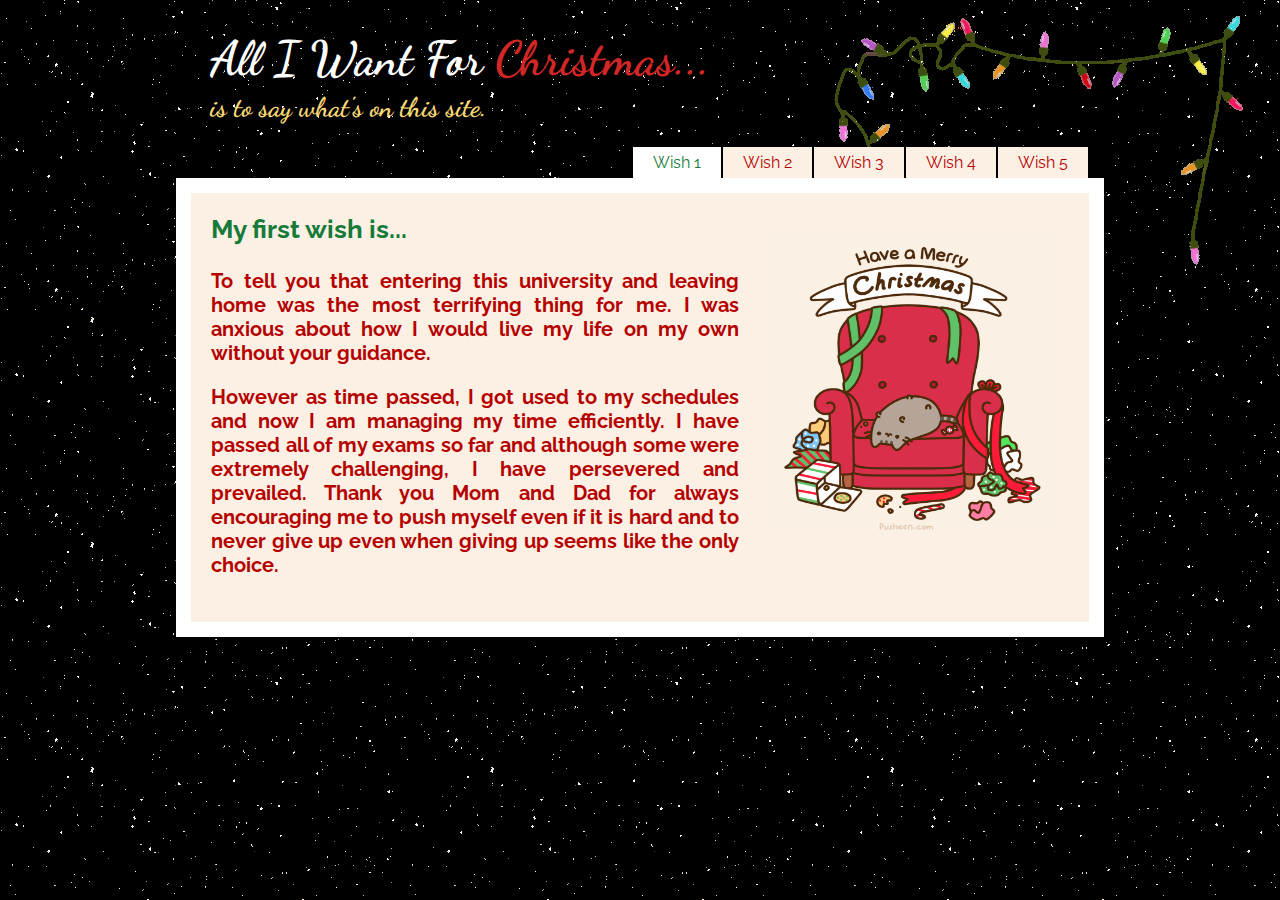
<file: index.html>
<!DOCTYPE HTML>
<html>

<head>
    <title>All I Want For Christmas...</title>
    <meta name="description" content="website description" />
    <meta name="keywords" content="website keywords, website keywords" />
    <meta http-equiv="content-type" content="text/html; charset=windows-1252" />
    <link rel="stylesheet" type="text/css" href="style/style.css" />
</head>

<body>
    <div id="main">
        <div id="header">
            <div id="logo">
                <h1><a href="index.html">All I Want For <span class="logo_colour">Christmas...</span></a></h1>
                <h2>is to say what's on this site.</h2>
            </div>
            <div id="menubar">
                <ul id="menu">
                    <li class="selected"><a href="index.html">Wish 1</a></li>
                    <li><a href="wish2.html">Wish 2</a></li>
                    <li><a href="wish3.html">Wish 3</a></li>
                    <li><a href="wish4.html">Wish 4</a></li>
                    <li><a href="wish5.html">Wish 5</a></li>
                </ul>
            </div>
        </div>
        <div id="site_content">
            <div class="sidebar">
                <input name="pusheen1" type="image" style="border: 0; margin: 30px 0 -9px 5px;" src="style/pusheen1.gif" width="300" height="300" />
            </div>
            <div id="content">
                <h1>My first wish is...</h1>
                <h4>
                    <p style="text-align: justify">To tell you that entering this university and leaving home was the most terrifying thing for me. I was anxious about how I would live my life on my own without your guidance. </p>
                    <p style=text-align:justify> However as time passed, I got used to my schedules and now I am managing my time efficiently. I have passed all of my exams so far and although some were extremely challenging, I have persevered and prevailed. Thank you Mom and Dad for always encouraging me to push myself even if it is hard and to never give up even when giving up seems like the only choice.</p>
                </h4>
            </div>
        </div>
    </div>
</body>

</html>
</file>
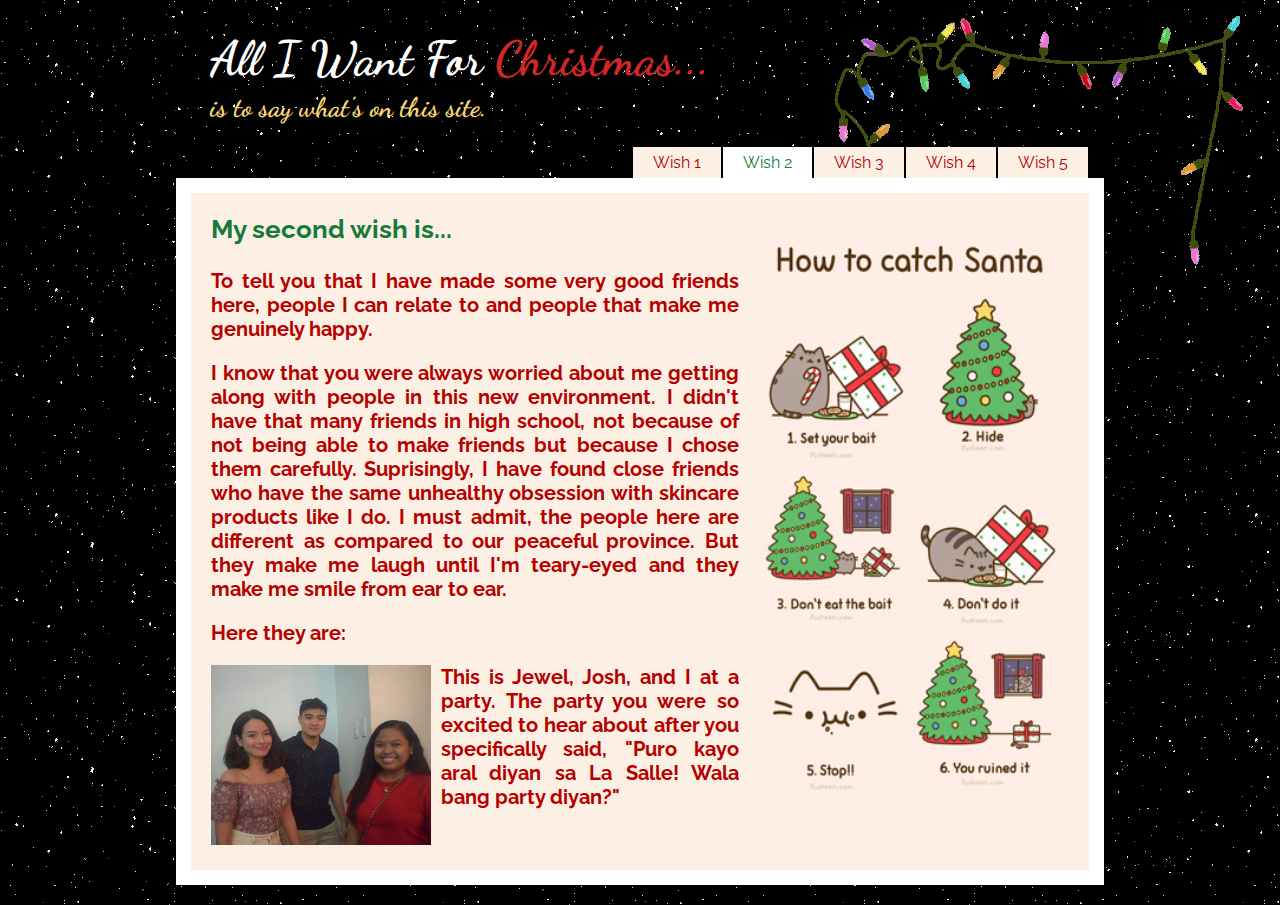
<file: wish2.html>
<!DOCTYPE HTML>
<html>

<head>
    <title>All I Want For Christmas...</title>
    <meta name="description" content="website description" />
    <meta name="keywords" content="website keywords, website keywords" />
    <meta http-equiv="content-type" content="text/html; charset=windows-1252" />
    <link rel="stylesheet" type="text/css" href="style/style.css" />
</head>

<body>
    <div id="main">
        <div id="header">
            <div id="logo">
                <div id="logo_text">
                    <h1><a href="index.html">All I Want For <span class="logo_colour"> Christmas...</span></a></h1>
                    <h2>is to say what's on this site.</h2>
                </div>
            </div>
            <div id="menubar">
                <ul id="menu">
                    <li><a href="index.html">Wish 1</a></li>
                    <li class="selected"><a href="wish2.html">Wish 2</a></li>
                    <li><a href="wish3.html">Wish 3</a></li>
                    <li><a href="wish4.html">Wish 4</a></li>
                    <li><a href="wish5.html">Wish 5</a></li>
                </ul>
            </div>
        </div>
        <div id="site_content">
            <div class="sidebar">
                <input name="pusheen2" type="image" style="border: 0; margin: 0 0 -9px 5px;" src="style/pusheen2.gif" height="600" width="300" />
            </div>
            <div id="content">
                <h1>My second wish is...</h1>

                <h4>
                    <p style=text-align:justify>To tell you that I have made some very good friends here, people I can relate to and people that make me genuinely happy. </p>
                    <p style=text-align:justify> I know that you were always worried about me getting along with people in this new environment. I didn't have that many friends in high school, not because of not being able to make friends but because I chose them carefully. Suprisingly, I have found close friends who have the same unhealthy obsession with skincare products like I do. I must admit, the people here are different as compared to our peaceful province. But they make me laugh until I'm teary-eyed and they make me smile from ear to ear. </p>
                    <p>Here they are:</p>
                    <span class="left"><img src="style/party1.jpg" height="180" width="220" /></span>
                    <p style=text-align:justify>
                        This is Jewel, Josh, and I at a party. The party you were so excited to hear about after you specifically said, "Puro kayo aral diyan sa La Salle! Wala bang party diyan?"
                    </p>
                </h4>
            </div>
        </div>
    </div>
</body>

</html>
</file>
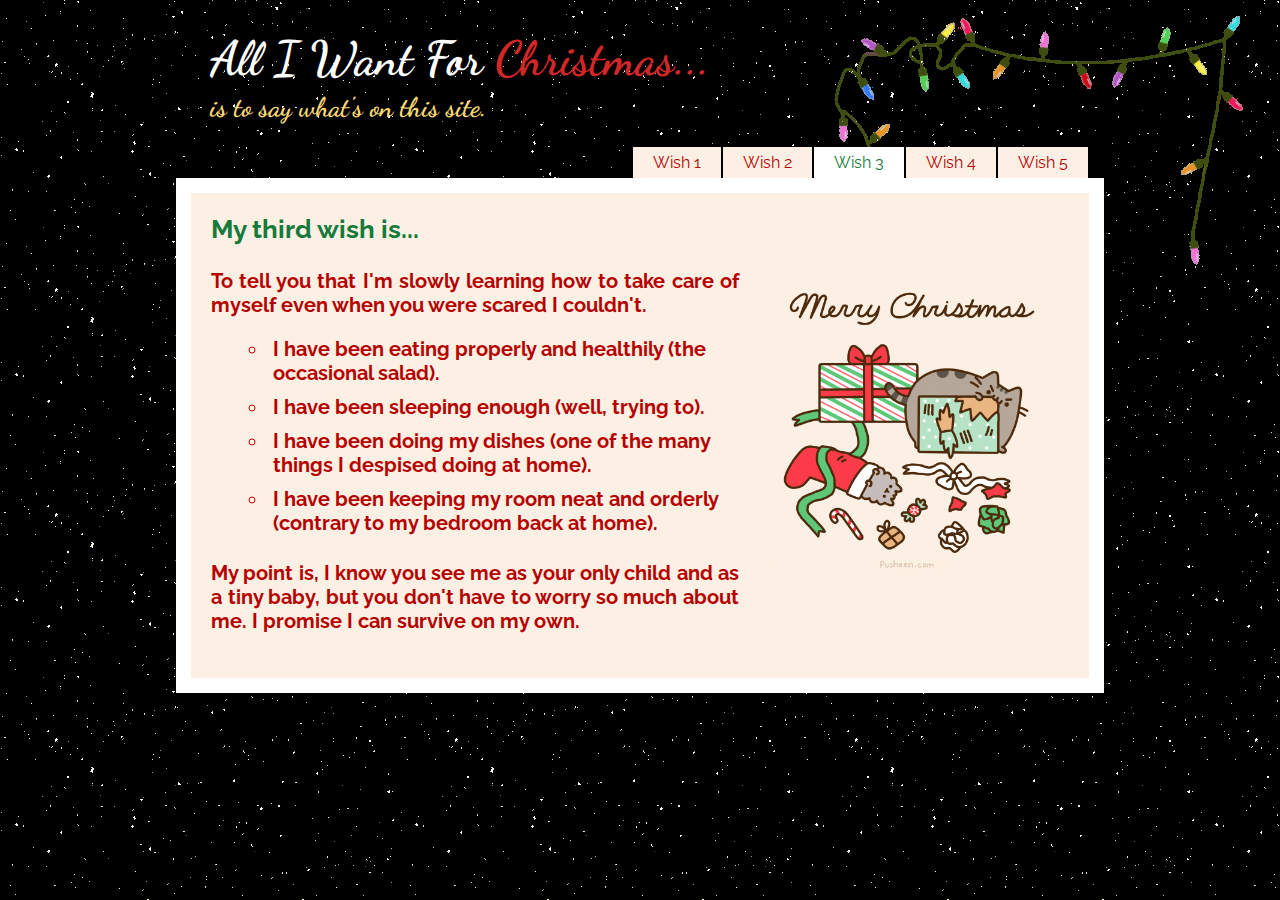
<file: wish3.html>
<!DOCTYPE HTML>
<html>

<head>
    <title>All I Want For Christmas...</title>
    <meta name="description" content="website description" />
    <meta name="keywords" content="website keywords, website keywords" />
    <meta http-equiv="content-type" content="text/html; charset=windows-1252" />
    <link rel="stylesheet" type="text/css" href="style/style.css" />
</head>

<body>
    <div id="main">
        <div id="header">
            <div id="logo">
                <div id="logo_text">
                    <h1><a href="index.html">All I Want For <span class="logo_colour"> Christmas...</span></a></h1>
                    <h2>is to say what's on this site.</h2>
                </div>
            </div>
            <div id="menubar">
                <ul id="menu">
                    <li><a href="index.html">Wish 1</a></li>
                    <li><a href="wish2.html">Wish 2</a></li>
                    <li class="selected"><a href="wish3.html">Wish 3</a></li>
                    <li><a href="wish4.html">Wish 4</a></li>
                    <li><a href="wish5.html">Wish 5</a></li>
                </ul>
            </div>
        </div>
        <div id="site_content">
            <div class="sidebar">
                <input name="pusheen3" type="image" style="border: 0; margin: 70px 0 -9px 5px;" src="style/pusheen3.gif" height="300" width="300" />
            </div>
            <div id="content">
                <h1>My third wish is...</h1>
                <h4>
                    <p style=text-align:justify>To tell you that I'm slowly learning how to take care of myself even when you were scared I couldn't. </p>
                    <ul>
                        <li>I have been eating properly and healthily (the occasional salad).</li>
                        <li>I have been sleeping enough (well, trying to).</li>
                        <li>I have been doing my dishes (one of the many things I despised doing at home).</li>
                        <li>I have been keeping my room neat and orderly (contrary to my bedroom back at home). </li>
                    </ul>
                    <p style=text-align:justify>My point is, I know you see me as your only child and as a tiny baby, but you don't have to worry so much about me. I promise I can survive on my own. </p>

                </h4>
            </div>
        </div>
    </div>
</body>

</html>
</file>
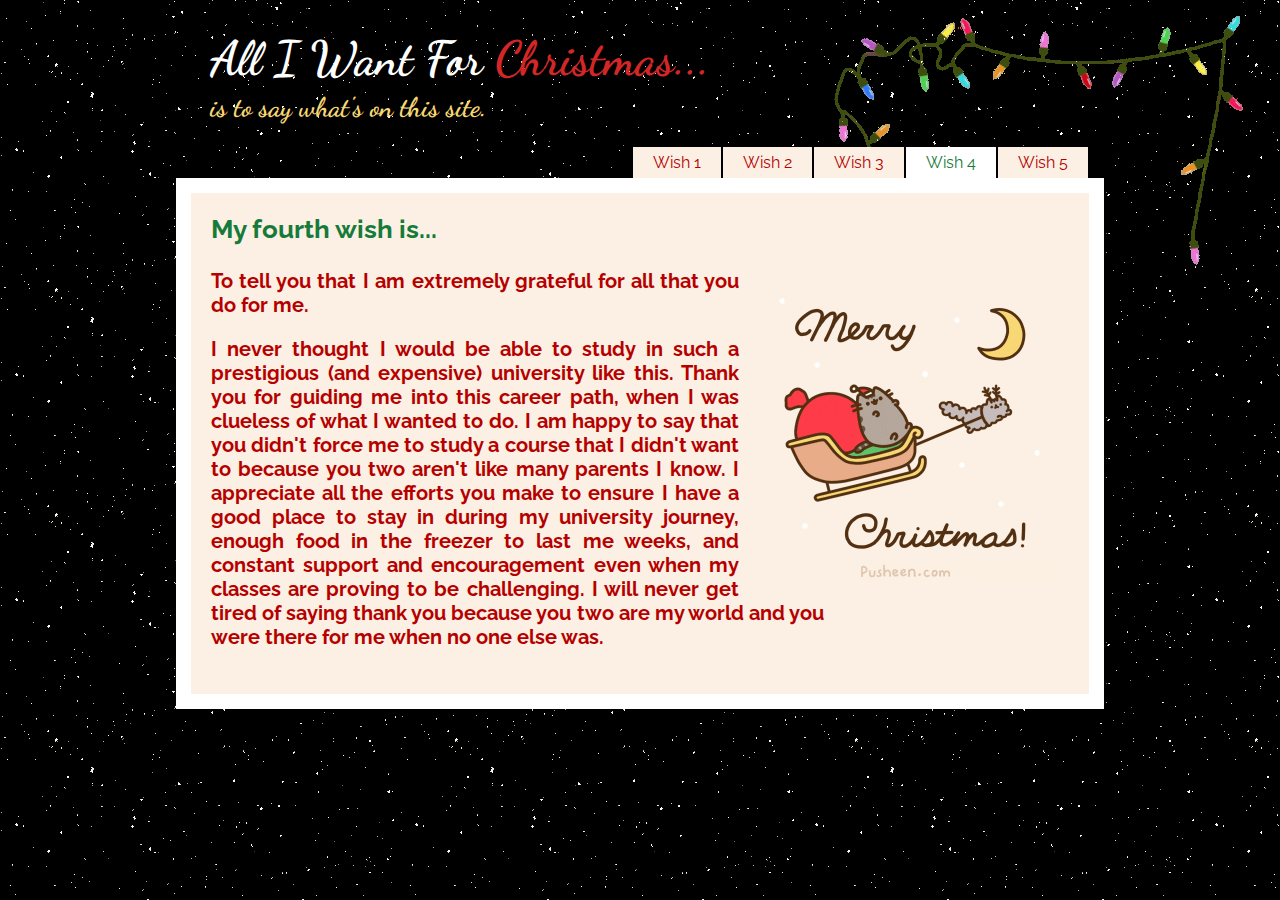
<file: wish4.html>
<!DOCTYPE HTML>
<html>

<head>
    <title>All I Want For Christmas...</title>
    <meta name="description" content="website description" />
    <meta name="keywords" content="website keywords, website keywords" />
    <meta http-equiv="content-type" content="text/html; charset=windows-1252" />
    <link rel="stylesheet" type="text/css" href="style/style.css" />
</head>

<body>
    <div id="main">
        <div id="header">
            <div id="logo">
                <div id="logo_text">
                    <h1><a href="index.html">All I Want For <span class="logo_colour"> Christmas...</span></a></h1>
                    <h2>is to say what's on this site.</h2>
                </div>
            </div>
            <div id="menubar">
                <ul id="menu">
                    <li><a href="index.html">Wish 1</a></li>
                    <li><a href="wish2.html">Wish 2</a></li>
                    <li><a href="wish3.html">Wish 3</a></li>
                    <li class="selected"><a href="wish4.html">Wish 4</a></li>
                    <li><a href="wish5.html">Wish 5</a></li>
                </ul>
            </div>
        </div>
        <div id="site_content">
            <div class="sidebar">
                <input name="pusheen4" type="image" style="border: 0; margin: 80px 0 -9px 5px;" src="style/pusheen4.gif" height="300" width="300" />
            </div>
            <div id="content">
                <h1>My fourth wish is...</h1>
                <h4>
                    <p style=text-align:justify>To tell you that I am extremely grateful for all that you do for me.</p>
                    <p style=text-align:justify>I never thought I would be able to study in such a prestigious (and expensive) university like this. Thank you for guiding me into this career path, when I was clueless of what I wanted to do. I am happy to say that you didn't force me to study a course that I didn't want to because you two aren't like many parents I know. I appreciate all the efforts you make to ensure I have a good place to stay in during my university journey, enough food in the freezer to last me weeks, and constant support and encouragement even when my classes are proving to be challenging. I will never get tired of saying thank you because you two are my world and you were there for me when no one else was. </p>

                </h4>
            </div>
        </div>
    </div>
</body>

</html>
</file>
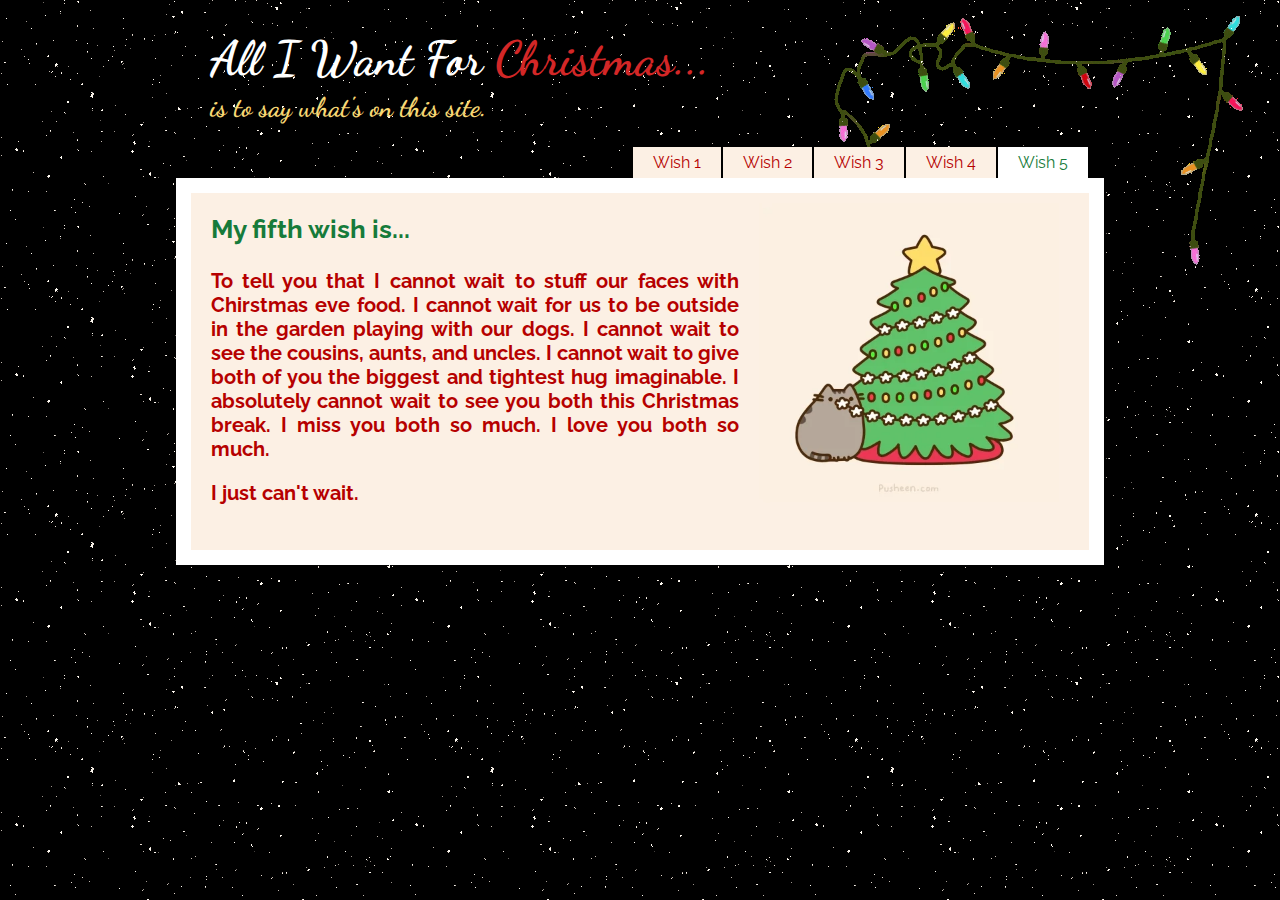
<file: wish5.html>
<!DOCTYPE HTML>
<html>

<head>
    <title>All I Want For Christmas...</title>
    <meta name="description" content="website description" />
    <meta name="keywords" content="website keywords, website keywords" />
    <meta http-equiv="content-type" content="text/html; charset=windows-1252" />
    <link rel="stylesheet" type="text/css" href="style/style.css" />
</head>

<body>
    <div id="main">
        <div id="header">

            <div id="logo">
                <div id="logo_text">
                    <h1><a href="index.html">All I Want For <span class="logo_colour"> Christmas...</span></a></h1>
                    <h2>is to say what's on this site.</h2>
                </div>
            </div>
            <div id="menubar">
                <ul id="menu">
                    <li><a href="index.html">Wish 1</a></li>
                    <li><a href="wish2.html">Wish 2</a></li>
                    <li><a href="wish3.html">Wish 3</a></li>
                    <li><a href="wish4.html">Wish 4</a></li>
                    <li class="selected"><a href="wish5.html">Wish 5</a></li>
                </ul>
            </div>
        </div>
        <div id="site_content">
            <div class="sidebar">
                <input name="pusheen5" type="image" style="border: 0; margin: 0 0 -9px 5px;" src="style/pusheen5.gif" height="300" width="300" />
            </div>
            <div id="content">
                <h1>My fifth wish is...</h1>
                <h4>
                    <p style=text-align:justify>To tell you that I cannot wait to stuff our faces with Chirstmas eve food. I cannot wait for us to be outside in the garden playing with our dogs. I cannot wait to see the cousins, aunts, and uncles. I cannot wait to give both of you the biggest and tightest hug imaginable. I absolutely cannot wait to see you both this Christmas break. I miss you both so much. I love you both so much. </p>
                    <p style=text-align: justify>I just can't wait.</p>
                </h4>

            </div>
        </div>
    </div>
</body>

</html>
</file>
<file: style/style.css>
@import url('https://fonts.googleapis.com/css?family=Dancing+Script|Raleway&display=swap');

html {
    height: 100%;
}

body {
    font-family: 'Raleway', sans-serif;
    font-size: normal .80em;
    background-color: #000;
    background-image: url(snow.gif), url(lights.gif);
    background-repeat: repeat, no-repeat;
    background-position: right bottom, top right;
    background-size: auto, auto;
}

;
color: #5D5D5D;
}

img {
    border: 0;
}

h1,
h2,
h3,
h4,
h5,
h6 {
    font-family: 'Raleway', sans-serif;
    font-size: 165%;
    color: #167B3A;
    margin: 0 0 14px 0;
    padding: 10px 0 5px 0;
}

h2 {
    font-family: 'Raleway', sans-serif;
    font-size: 150%;
    color: #B60000;
}

h3 {
    font-family: 'Raleway', sans-serif;
    font-size: 165%;
}

h4,
h5,
h6 {
    margin: 0;
    padding: 0 0 5px 0;
    font-family: 'Raleway', sans-serif;
    font-size: 125%;
    color: #B60000;
}

h5,
h6 {
    font-family: 'Raleway', sans-serif;
    color: #888;
}

h6 {
    color: #362C20;
}


.left {
    float: left;
    width: auto;
    margin-right: 10px;
}

ul {
    margin: 2px 0 22px 17px;
}

ul li {
    list-style-type: circle;
    margin: 0 0 6px 0;
    padding: 0 0 4px 5px;
}

#main,
#logo,
#menubar,
#site_content,
#footer {
    margin-left: auto;
    margin-right: auto;
}

#main {
    padding-bottom: 20px;
}

#header {
    background: transparent;
    height: 170px;

}

#logo {
    width: 860px;
    position: relative;
    height: 134px;
}

#logo h1,
#logo h2 {
    font-family: 'Dancing Script', cursive;
}

#logo h1 {
    font-size: 300%;
    padding: 24px 0 0 0;
    margin: 0;
    color: #FFF;
}

#logo h2 {
    font-size: 170%;
    padding: 4px 0 0 0;
    color: #F8D874;
}

#logo h1,
#logo h1 a,
#logo h1 a:hover {
    padding: 22px 0 0 0;
    color: #FFF;
    text-decoration: none;
}

#logo h1 a .logo_colour {
    color: #D32727;
}

#logo a:hover .logo_colour {
    color: #167B3A;
}

#menubar {
    height: 24px;
    width: 900px;
}

ul#menu {
    float: right;
    margin: 0;
    padding: 0;
}

ul#menu li {
    float: left;
    padding: 0;
    list-style: none;
    margin: 5px 2px 0 0;
}

ul#menu li a {
    font-family: 'Raleway', sans-serif;
    font-size: normal 100%;
    display: block;
    float: left;
    height: 20px;
    padding: 6px 20px 5px 20px;
    text-align: center;
    color: #B60000;
    text-decoration: none;
    background: #FCF0E4;
}

ul#menu li.selected a,
ul#menu li.selected a:hover {
    background: #FFF;
    color: #167B3A;
}

ul#menu li a:hover {
    color: #167B3A;
}

#site_content {
    width: 858px;
    overflow: hidden;
    margin: 0 auto 0 auto;
    padding: 10px 20px 20px 20px;
    background: #FCF0E4;
    border: 15px solid #FFF;
}

.sidebar {
    float: right;
    width: 300px;
    padding: 0 15px 20px 15px;
}


#content {
    text-align: left;
    width: 613px;
    padding: 0;
}
</file>
